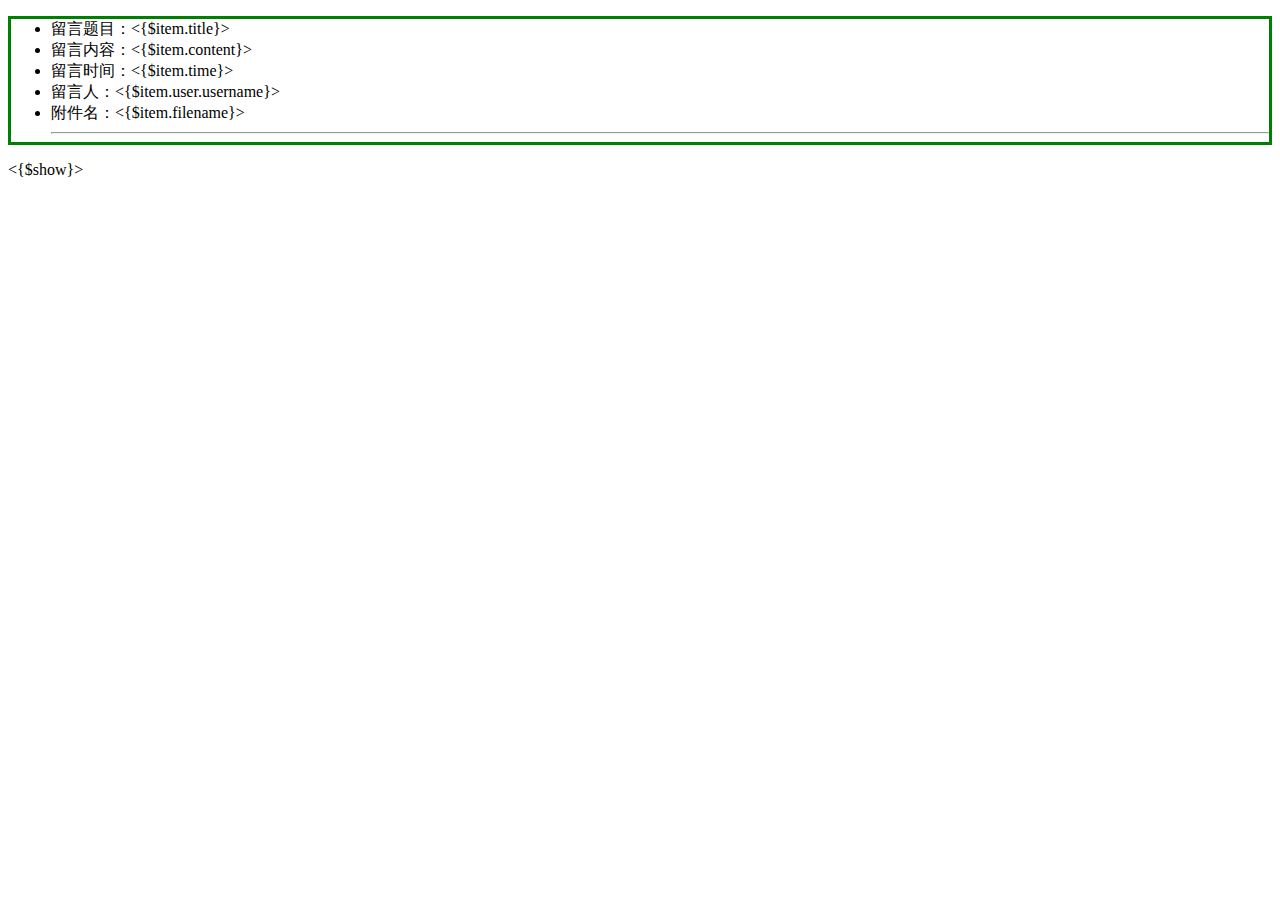
<file: Home/Tpl/Index/left.html>
<!DOCTYPE html PUBLIC "-//W3C//DTD XHTML 1.0 Transitional//EN" "http://www.w3.org/TR/xhtml1/DTD/xhtml1-transitional.dtd">
<html xmlns="http://www.w3.org/1999/xhtml" xml:lang="en">
<head>
  <meta http-equiv="Content-Type" content="text/html;charset=UTF-8">
  <title>left</title>
</head>
<body>
      <foreach name="messages" item="item">
          <ul style="border:green 3px solid">
        <li> 留言题目：<{$item.title}></li>
          <li>留言内容：<{$item.content}></li>
          <li>留言时间：<{$item.time}></li>
          <li>留言人：<{$item.user.username}></li>
          <li>附件名：<{$item.filename}></li>
          <hr/>

          </ul>
      </foreach>

      <{$show}>
</body>
</html>
</file>
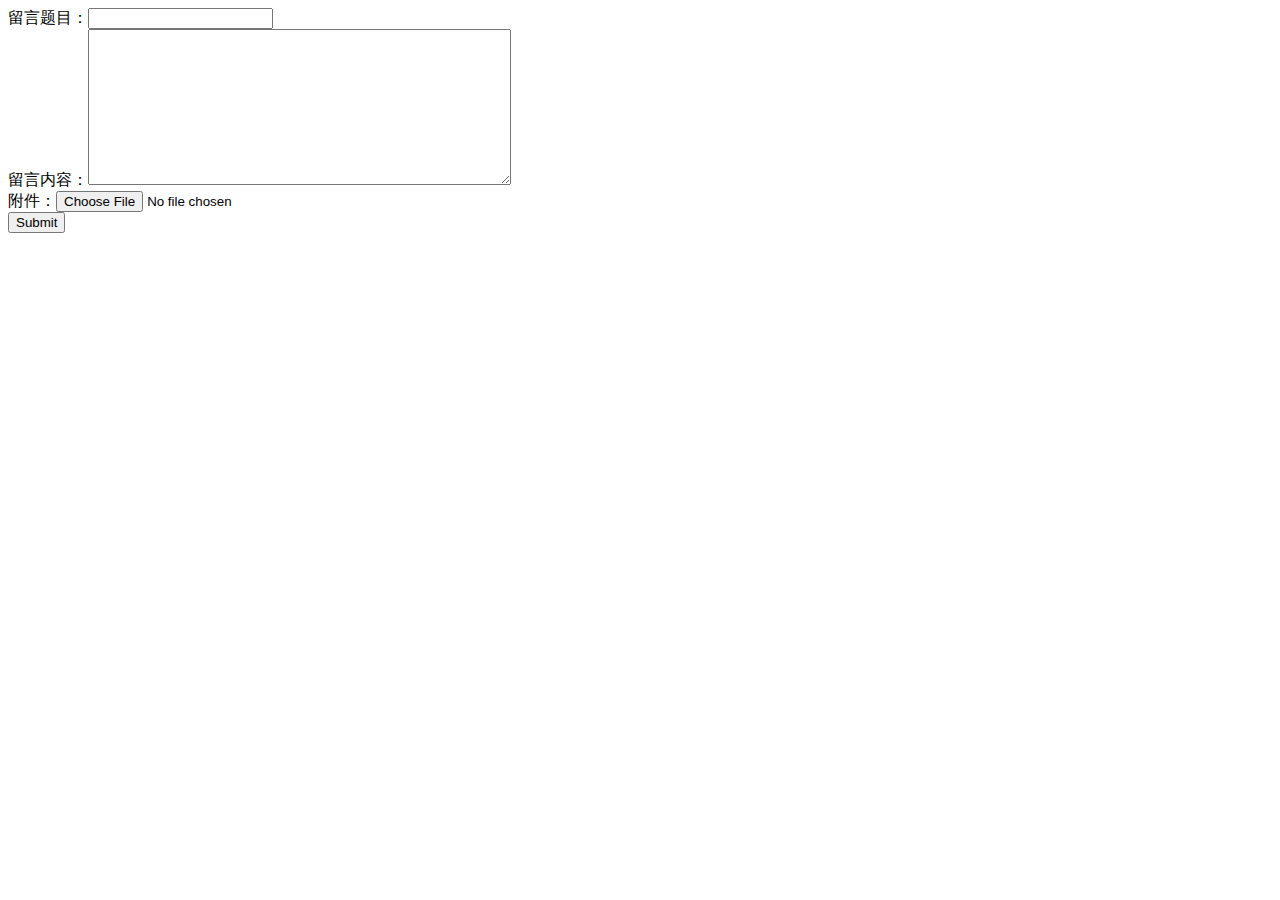
<file: Home/Tpl/Index/right.html>
<!DOCTYPE html PUBLIC "-//W3C//DTD XHTML 1.0 Transitional//EN" "http://www.w3.org/TR/xhtml1/DTD/xhtml1-transitional.dtd">
<html xmlns="http://www.w3.org/1999/xhtml" xml:lang="en">
<head>
  <meta http-equiv="Content-Type" content="text/html;charset=UTF-8">
  <title>right</title>
</head>
<body>
<form action="__APP__/Message/doMessage" method="post" enctype="multipart/form-data">
  留言题目：<input type="text" name="title"/><br/>
  留言内容：<textarea rows="10" cols="50" name="content"></textarea><br/>
  附件：<input type="file" name="filename" /><br/>
  <input type="submit" />
</form>
</body>
</html>
</file>
